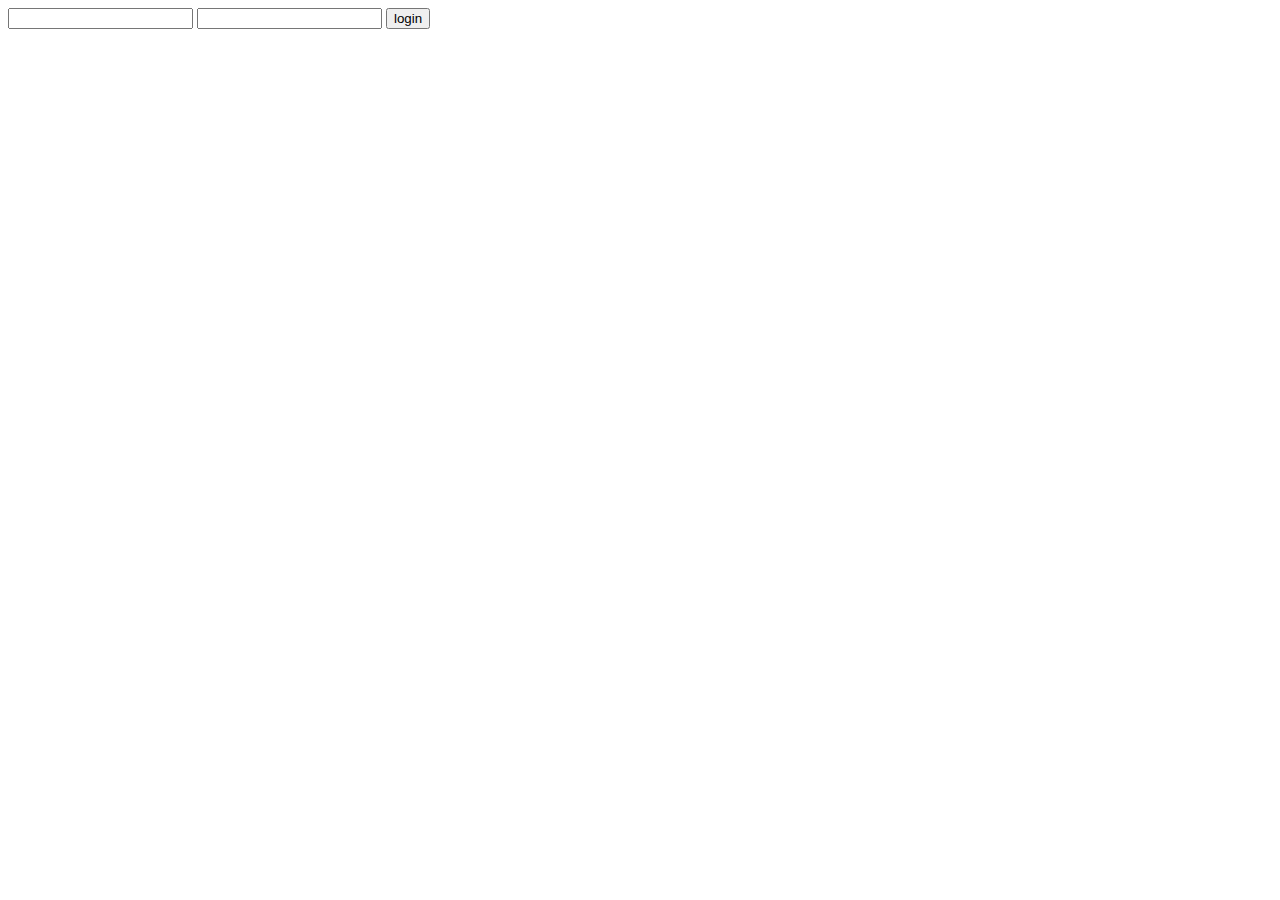
<file: autenticazione.html>
<!DOCTYPE html>
<html>
	<head>
		<meta charset="utf-8">
		<meta name="author" content="Bachechi Andrea">
		<meta name="description" content="applicazione per la gestione di un magazzino">
		<title>Magazzino</title>
	</head>
	<body>
		<form id="autenticazione" action="autenticazione.php" method="post">
			<input type="text" name="usr" id="usr" required >
			<input type="password" name="pwd" id="pwd" required>
			<input type="submit" name="submit"  value="login">
		</form>
	</body>
</html>
</file>
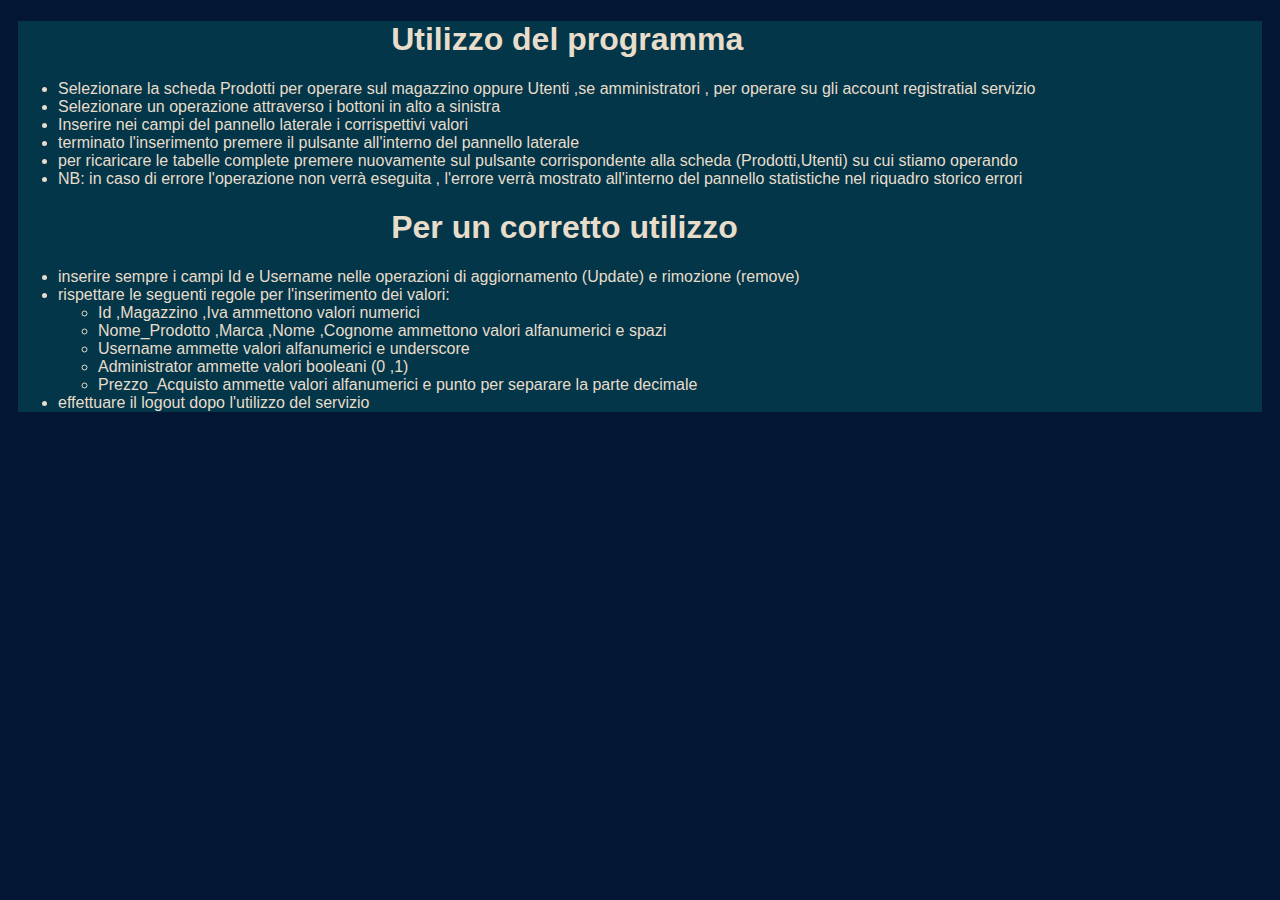
<file: documentazione.html>
<!DOCTYPE html>
<html>
	<head>
		<meta charset="utf-8">
		<meta name="author" content="Bachechi Andrea">
		<title>Documentazione</title>
		<link rel="stylesheet" type="text/css" href="documentazione.css">
	</head>
	<body>
		<div>
			<h1>Utilizzo del programma</h1>
			<ul>
				<li>Selezionare la scheda Prodotti per operare sul magazzino oppure Utenti ,se amministratori , per operare su gli account registratial servizio</li>
				<li>Selezionare un operazione attraverso i bottoni in alto a sinistra</li>
				<li>Inserire nei campi del pannello laterale i corrispettivi valori </li>
				<li>terminato l'inserimento premere il pulsante all'interno del pannello laterale</li>
				<li>per ricaricare le tabelle complete  premere nuovamente sul pulsante corrispondente alla scheda (Prodotti,Utenti) su cui stiamo operando </li>
				<li>NB: in caso di errore l'operazione non verrà eseguita , l'errore verrà mostrato all'interno del pannello statistiche nel riquadro storico errori</li>
			</ul>
			<h1>Per un corretto utilizzo</h1>
			<ul>
				<li>inserire sempre i campi Id e Username nelle operazioni di aggiornamento (Update) e rimozione (remove) </li>
				<li>rispettare le seguenti regole per l'inserimento dei valori:
				<ul>
				<li>Id ,Magazzino ,Iva ammettono valori numerici</li>
				<li>Nome_Prodotto ,Marca ,Nome ,Cognome ammettono valori alfanumerici e spazi</li>
				<li>Username ammette valori alfanumerici e underscore</li>
				<li>Administrator ammette  valori booleani (0 ,1) </li>
				<li>Prezzo_Acquisto ammette  valori alfanumerici e punto per separare la parte decimale</li>
				</ul>
				</li>
				<li>effettuare il logout dopo l'utilizzo del servizio</li>	
					
			</ul>
		</div>
	</body>
</html>
</file>
<file: documentazione.css>
body
{
	background-color:#031634;

}

div
{
	position:relative;
	display:block;
	margin:10px;
	height:100%;
	outline:10%;
	background-color:#033649;
	color:#E8DDCB;
	font-family:arial;
}

h1
{
	margin-left:30%;
}
</file>
